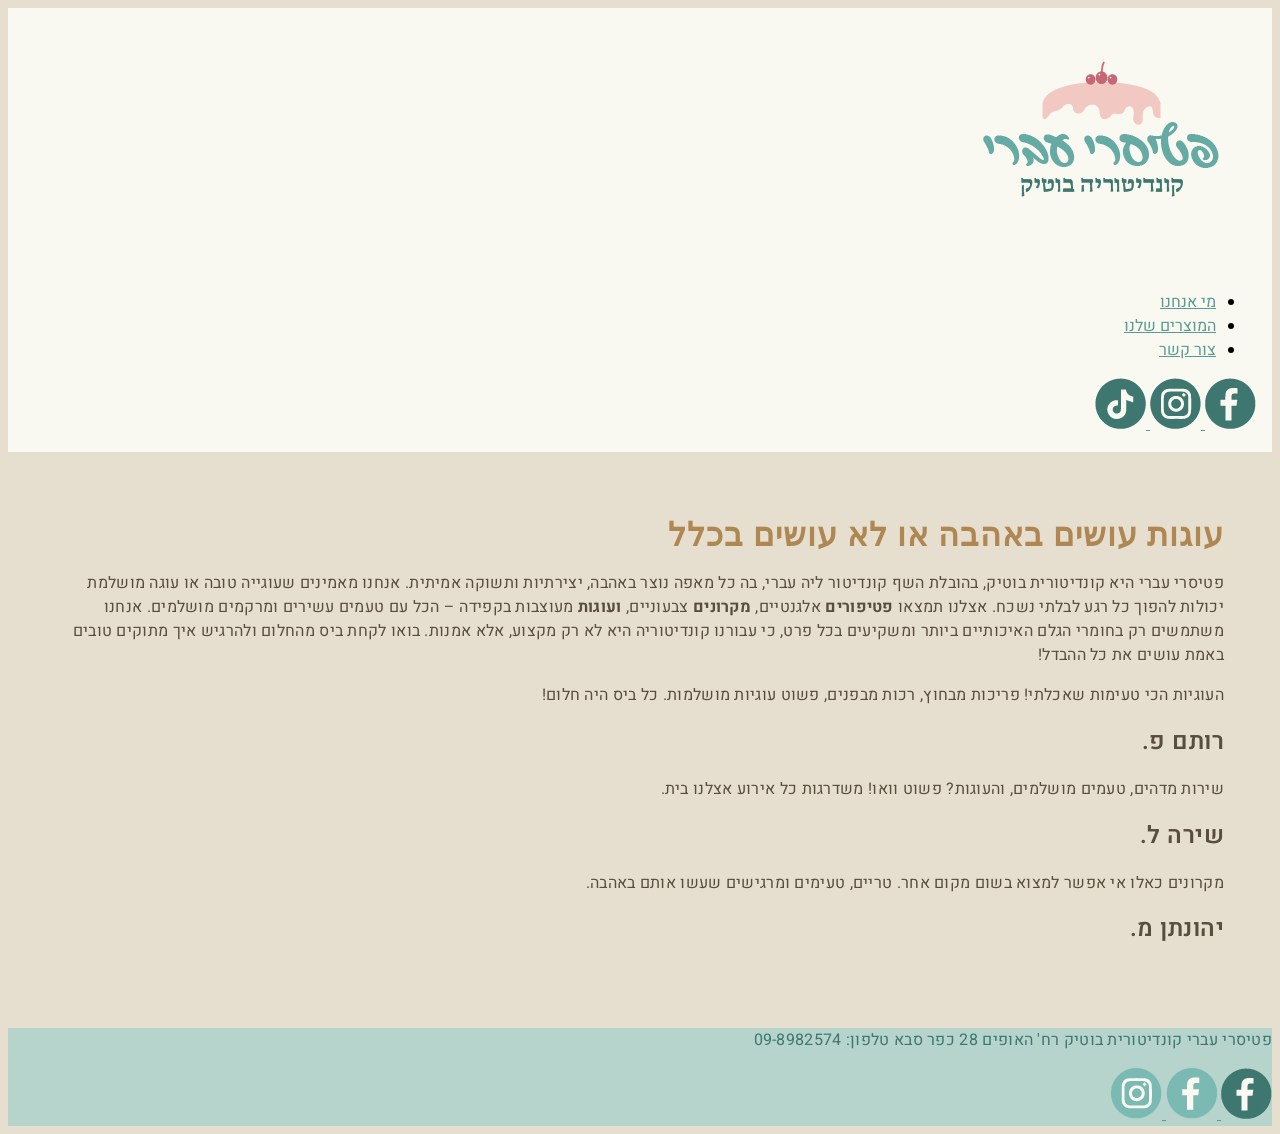
<file: index.html>
<!DOCTYPE html>
<html lang="he" dir="rtl">
<head>
    <meta charset="UTF-8">
    <meta name="viewport" content="width=device-width, initial-scale=1.0">
    <title>פטיסרי עברי - קונדיטוריה בוטיק</title>
    <link rel="preconnect" href="https://fonts.googleapis.com">
<link rel="preconnect" href="https://fonts.gstatic.com" crossorigin>
<link href="https://fonts.googleapis.com/css2?family=Heebo:wght@100..900&display=swap" rel="stylesheet">
    <link rel="stylesheet" href="style.css">
    
</head>
<body>
    <div class="secondary">
    <a href="index.html"> <img src="images/logo_patisserie.png"></a>

    <ul>
        <li> <a href="about.html"> מי אנחנו</a></li>
        <li><a href="gallery.html">המוצרים שלנו</a> </li>
        <li><a href="contact.html">צור קשר</a> </li>
    </ul>

    <a href="https://www.facebook.com" target="_blank"><img src="images/facebook_light.png"> </a>
    <a href="https://www.instagram.com" target="_blank"><img src="images/instagram_light.png"> </a>
    <a href="https://www.tiktok.com" target="_blank"> <img src="images/tiktok_light.png"></a>
    </div>
    <div class="primary">

    <h1>עוגות עושים באהבה או לא עושים בכלל</h1>

<p>פטיסרי עברי היא קונדיטורית בוטיק, בהובלת השף קונדיטור ליה עברי, בה כל מאפה נוצר באהבה, יצירתיות ותשוקה אמיתית. אנחנו מאמינים שעוגייה טובה או עוגה מושלמת יכולות להפוך כל רגע לבלתי נשכח. אצלנו תמצאו <strong>פטיפורים</strong> אלגנטיים, <strong>מקרונים</strong> צבעוניים, <strong>ועוגות</strong> מעוצבות בקפידה – הכל עם טעמים עשירים ומרקמים מושלמים. אנחנו משתמשים רק בחומרי הגלם האיכותיים ביותר ומשקיעים בכל פרט, כי עבורנו קונדיטוריה היא לא רק מקצוע, אלא אמנות. בואו לקחת ביס מהחלום ולהרגיש איך מתוקים טובים באמת עושים את כל ההבדל!</p>

<p>העוגיות הכי טעימות שאכלתי! פריכות מבחוץ, רכות מבפנים, פשוט עוגיות מושלמות. כל ביס היה חלום!</p>
<h2>רותם פ.</h2>

<p>שירות מדהים, טעמים מושלמים, והעוגות? פשוט וואו! משדרגות כל אירוע אצלנו בית.</p>
<h2>שירה ל.</h2>

<p>מקרונים כאלו אי אפשר למצוא בשום מקום אחר. טריים, טעימים ומרגישים שעשו אותם באהבה.</p>
<h2>יהונתן מ.</h2>
    </div>
<div class="info">
<p>פטיסרי עברי קונדיטורית בוטיק רח' האופים 28 כפר סבא טלפון: 09-8982574</p>

<a href="https://www.facebook.com" target="_blank"><img src="images/facebook_light.png"> </a>
    <a href="https://www.instagram.com" target="_blank"><img src="images/instagram_dark.png"> </a>
    <a href="https://www.tiktok.com" target="_blank"> <img src="images/tiktok_dark.png"></a>
</div>
</body>
</html>
</file>
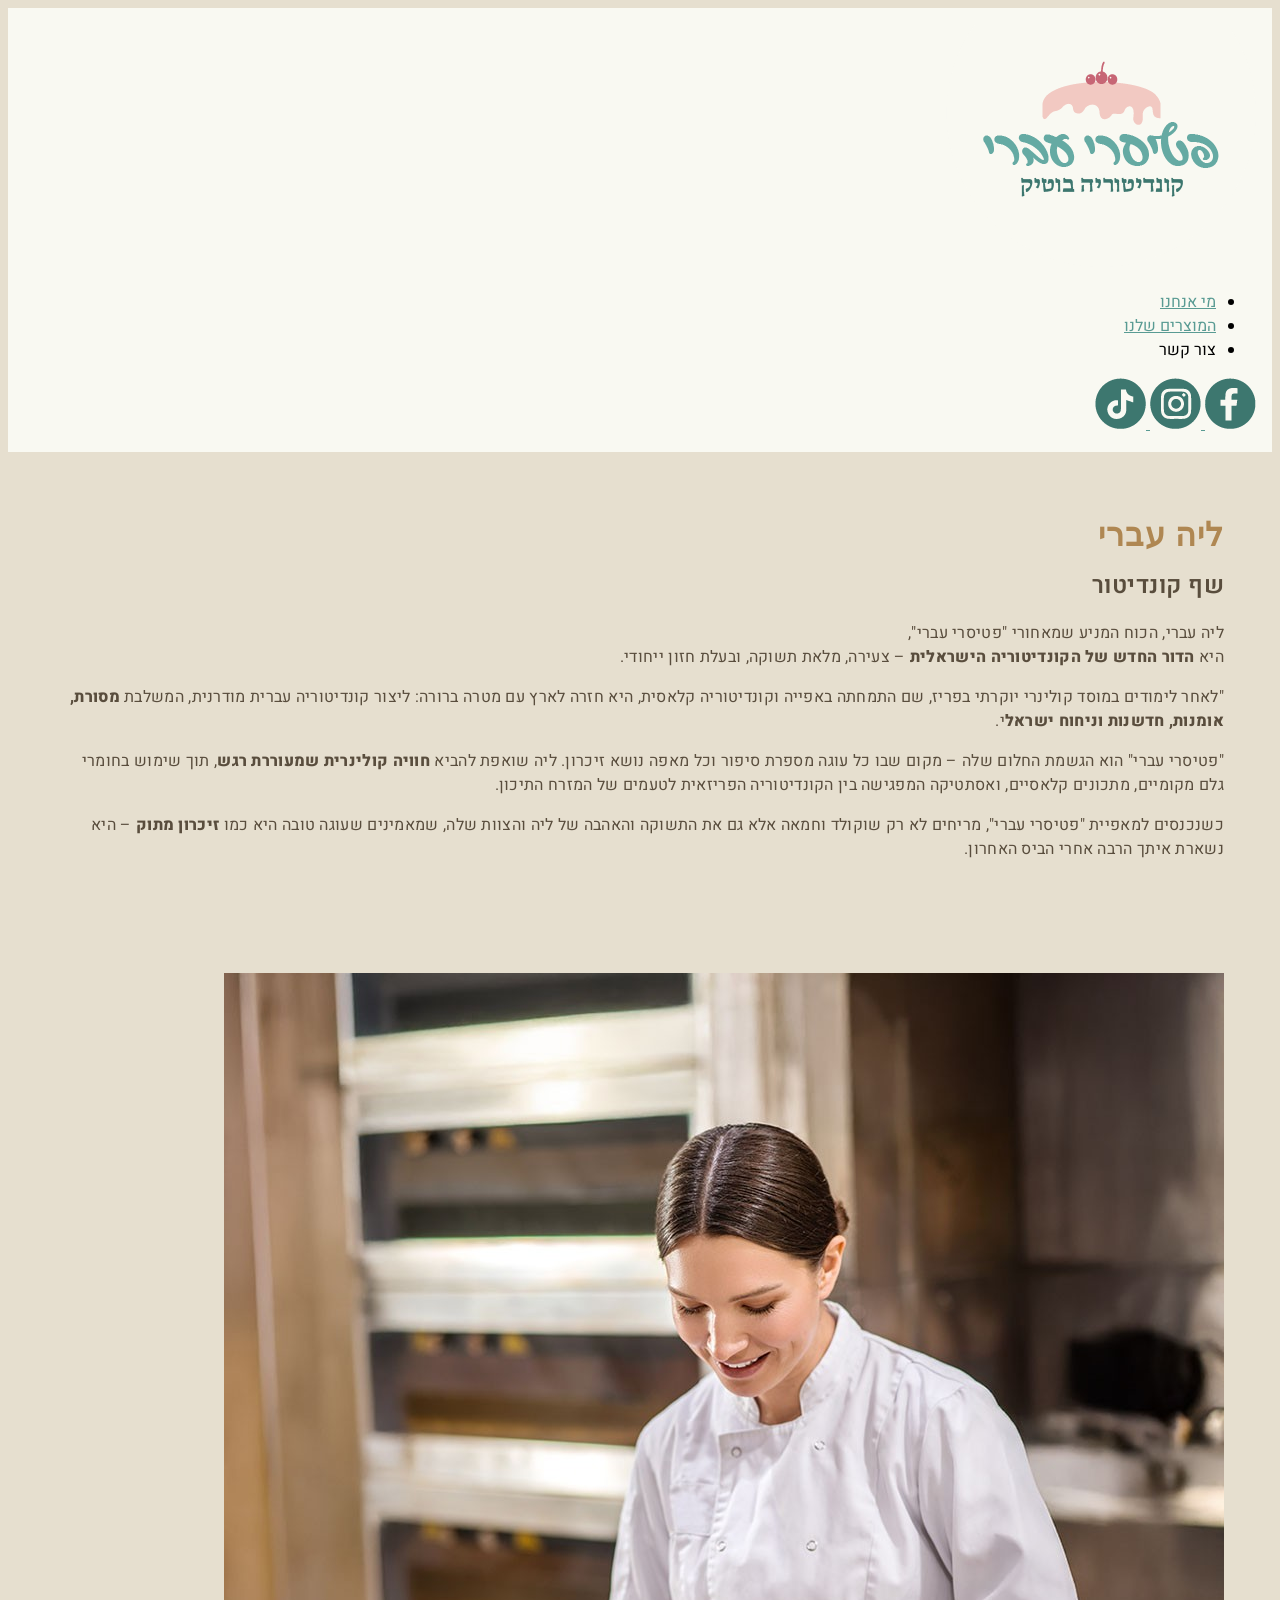
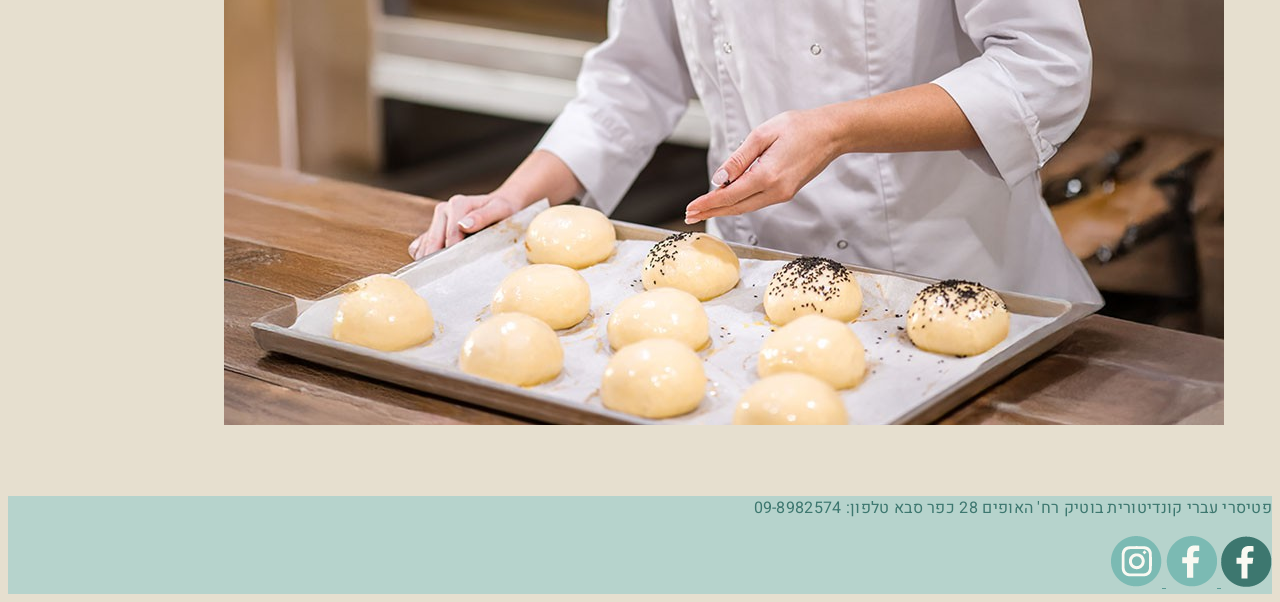
<file: about.html>
<!DOCTYPE html>
<html lang="he" dir="rtl">
<head>
    <meta charset="UTF-8">
    <meta name="viewport" content="width=device-width, initial-scale=1.0">
    <title>about us</title>
    <link rel="preconnect" href="https://fonts.googleapis.com">
<link rel="preconnect" href="https://fonts.gstatic.com" crossorigin>
<link href="https://fonts.googleapis.com/css2?family=Heebo:wght@100..900&display=swap" rel="stylesheet">
    <link rel="stylesheet" href="style.css">
    
</head>
<body>
    <div class="secondary">
    <a href="patisery.html"> <img src="images/logo_patisserie.png"></a>

    <ul>
        <li> <a href="about.html"> מי אנחנו</a></li>
        <li><a href="gallery.html">המוצרים שלנו</a> </li>
        <li>צור קשר</li>
    </ul>

    <a href="https://www.facebook.com" target="_blank"><img src="images/facebook_light.png"> </a>
    <a href="https://www.instagram.com" target="_blank"><img src="images/instagram_light.png"> </a>
    <a href="https://www.tiktok.com" target="_blank"> <img src="images/tiktok_light.png"></a>

    </div>
    <div class="primary">
        <h1>ליה עברי</h1>
        <h2>שף קונדיטור</h2>
        <p class="chef-bio">ליה עברי, הכוח המניע שמאחורי "פטיסרי עברי", <br>
היא <span>הדור החדש של הקונדיטוריה הישראלית</span> – צעירה, מלאת תשוקה, ובעלת חזון ייחודי.</p>
        <p class="chef-bio">"לאחר לימודים במוסד קולינרי יוקרתי בפריז, שם התמחתה באפייה וקונדיטוריה קלאסית, היא חזרה לארץ עם מטרה ברורה: ליצור קונדיטוריה עברית מודרנית, המשלבת <span>מסורת, אומנות, חדשנות וניחוח ישראל</span>י.</p>
        <p class="chef-bio">"פטיסרי עברי" הוא הגשמת החלום שלה – מקום שבו כל עוגה מספרת סיפור וכל מאפה נושא זיכרון. ליה שואפת להביא <span>חוויה קולינרית שמעוררת רגש</span>, תוך שימוש בחומרי גלם מקומיים, מתכונים קלאסיים, ואסתטיקה המפגישה בין הקונדיטוריה הפריזאית לטעמים של המזרח התיכון.</p>
        <p class="chef-bio">כשנכנסים למאפיית "פטיסרי עברי", מריחים לא רק שוקולד וחמאה אלא גם את התשוקה והאהבה של ליה והצוות שלה, שמאמינים שעוגה טובה היא כמו <span>זיכרון מתוק</span> – היא נשארת איתך הרבה אחרי הביס האחרון.</p>

</div>
    <div class="primary">
        <img src="images/chef-leah.jpg">
    </div>

<div class="info">
    <p>פטיסרי עברי קונדיטורית בוטיק רח' האופים 28 כפר סבא טלפון: 09-8982574</p>

<a href="https://www.facebook.com" target="_blank"><img src="images/facebook_light.png"> </a>
    <a href="https://www.instagram.com" target="_blank"><img src="images/instagram_dark.png"> </a>
    <a href="https://www.tiktok.com" target="_blank"> <img src="images/tiktok_dark.png"></a>

</div>
</body>
</html>
</file>
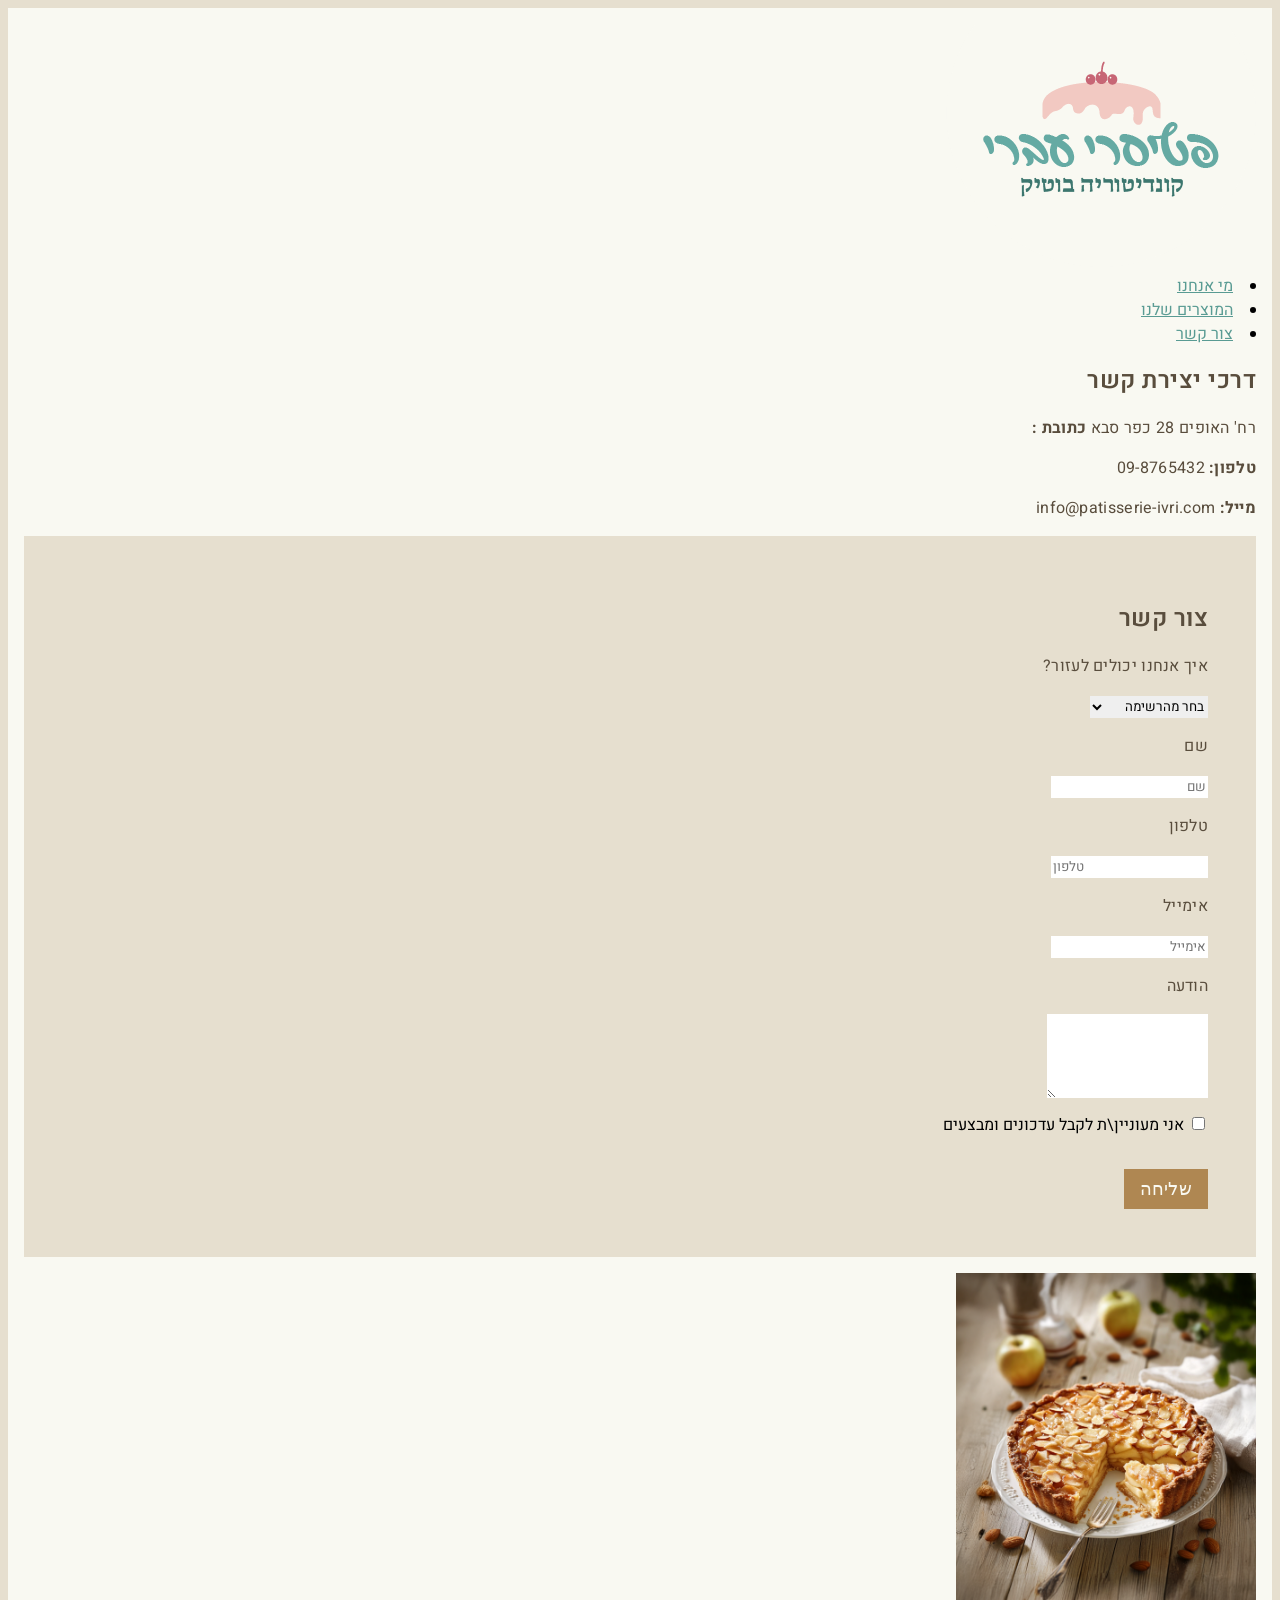
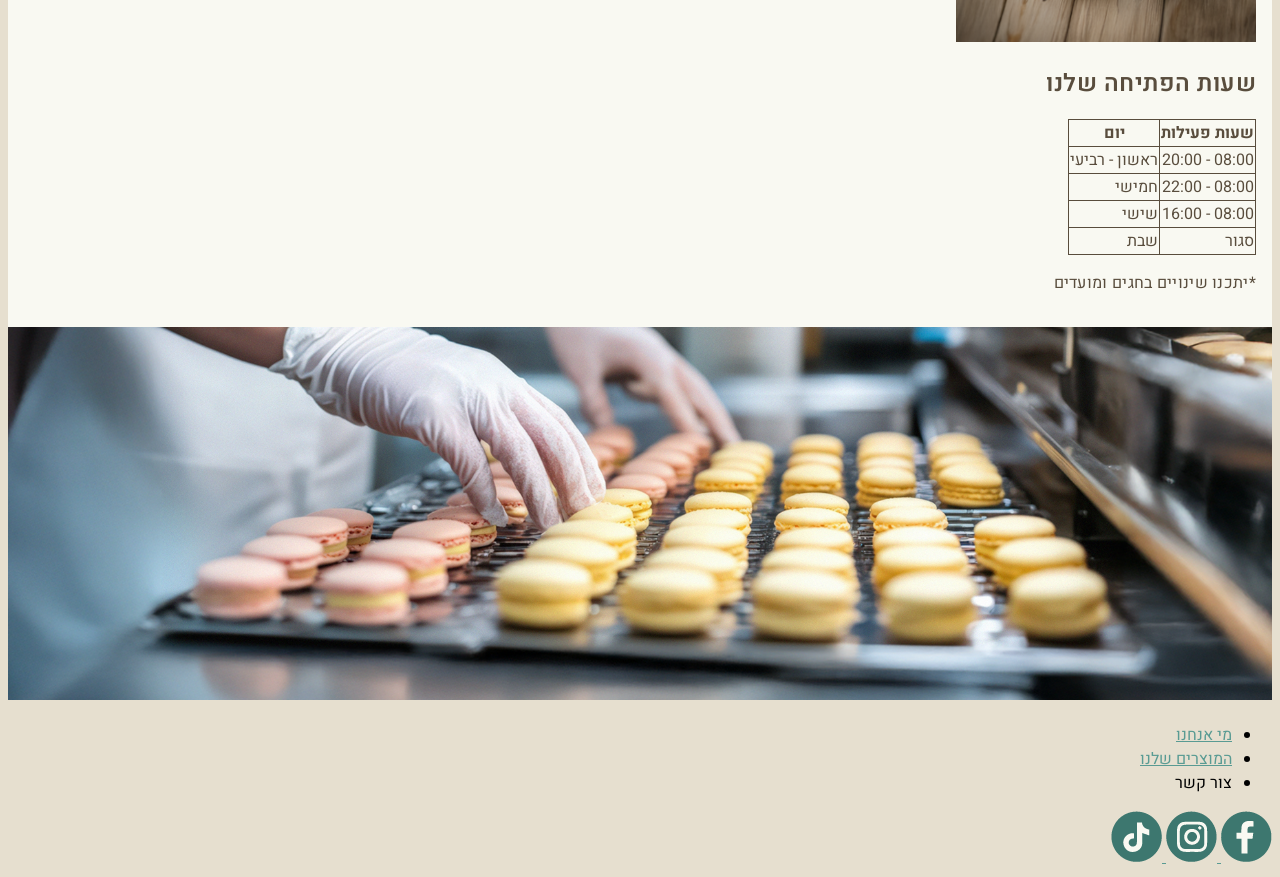
<file: contact.html>
<!DOCTYPE html>
<html lang="he" dir="rtl">
<head>
    <meta charset="UTF-8">
    <meta name="viewport" content="width=device-width, initial-scale=1.0">
    <link rel="preconnect" href="https://fonts.googleapis.com">
<link rel="preconnect" href="https://fonts.gstatic.com" crossorigin>
<link href="https://fonts.googleapis.com/css2?family=Heebo:wght@100..900&display=swap" rel="stylesheet">
    <link rel="stylesheet" href="style.css">
    <title>צור קשר - פטיסרי עברי</title>
</head>
<body>
    <div class="secondary">
        
    <a href="index.html"> <img src="images/logo_patisserie.png"></a>
        <li> <a href="about.html"> מי אנחנו</a></li>
        <li><a href="gallery.html">המוצרים שלנו</a> </li>
        <li><a href="contact.html">צור קשר</a> </li>
    <h2>דרכי יצירת קשר</h2>
    <p>רח' האופים 28 כפר סבא <span class="contract-label">כתובת :</span> </p>
    <p> <span class="contract-label">טלפון: </span>09-8765432</p>
    <p><span class="contract-label">מייל:</span> info@patisserie-ivri.com</p>
       
    <div class="primary">
        <div class="contant-container">
            <h2>צור קשר</h2>
            <form action="https://data-handler.com/submit" method="post">
                <p>איך אנחנו יכולים לעזור?</p>
                <select name="subject">
                    <option value="" hidden> בחר מהרשימה</option>
                    <option value="special-order">הזמנה מיוחדת</option>
                    <option value="feedback">משוב ושירות</option>
                    <option value="products"> שאלות על מוצרים</option>
                    <option value="bulk-order">הזמנת כמות גדולה</option>
                    <option value="delivery">משלוחים</option>
                    <option value="other">אחר</option>
                </select>
                <p>שם</p>
                <input name="שם" type="text" placeholder="שם">
                <p>טלפון</p>
                <input name="טלפון" type="tel" placeholder="טלפון">
                <p>אימייל</p>
                <input name="אימייל" type="email" placeholder="אימייל">
                <p>הודעה</p>
                <textarea name="message" rows="4" placeholder="הודעה"> </textarea>
                <div class="checkbox">
                    <input type="checkbox" name="newsletter"> אני מעוניין\ת לקבל עדכונים ומבצעים
                    
                </div>
                <br>

                <button type="submit" >שליחה</button>
            </form>
        </div>
    </div>

    <img class="vertical-image" src="images/sliced_cake.png">
    <h2>שעות הפתיחה שלנו</h2>

    <table>
        <tr>
            <th>שעות פעילות</th>
            <th>יום</th>
        </tr>
        <tr>
            <td>08:00 - 20:00</td>
            <td>ראשון - רביעי</td>
        </tr>
        <tr>
            <td>08:00 - 22:00</td>
            <td>חמישי</td>
        </tr>
        <tr>
            <td>08:00 - 16:00</td>
            <td>שישי</td>
        </tr>
        <tr>
            <td>סגור</td>
            <td>שבת</td>
        </tr>
    </table>

    <p> *יתכנו שינויים בחגים ומועדים</p>
</div>

<img class="horizontal-image" src="images/macaroons_tray.png">

    <ul>
        <li> <a href="about.html"> מי אנחנו</a></li>
        <li><a href="gallery.html">המוצרים שלנו</a> </li>
        <li>צור קשר</li>
    </ul>

    <a href="https://www.facebook.com" target="_blank"><img src="images/facebook_light.png"> </a>
    <a href="https://www.instagram.com" target="_blank"><img src="images/instagram_light.png"> </a>
    <a href="https://www.tiktok.com" target="_blank"> <img src="images/tiktok_light.png"></a>

    </div>
    

</body>
</html>
</file>
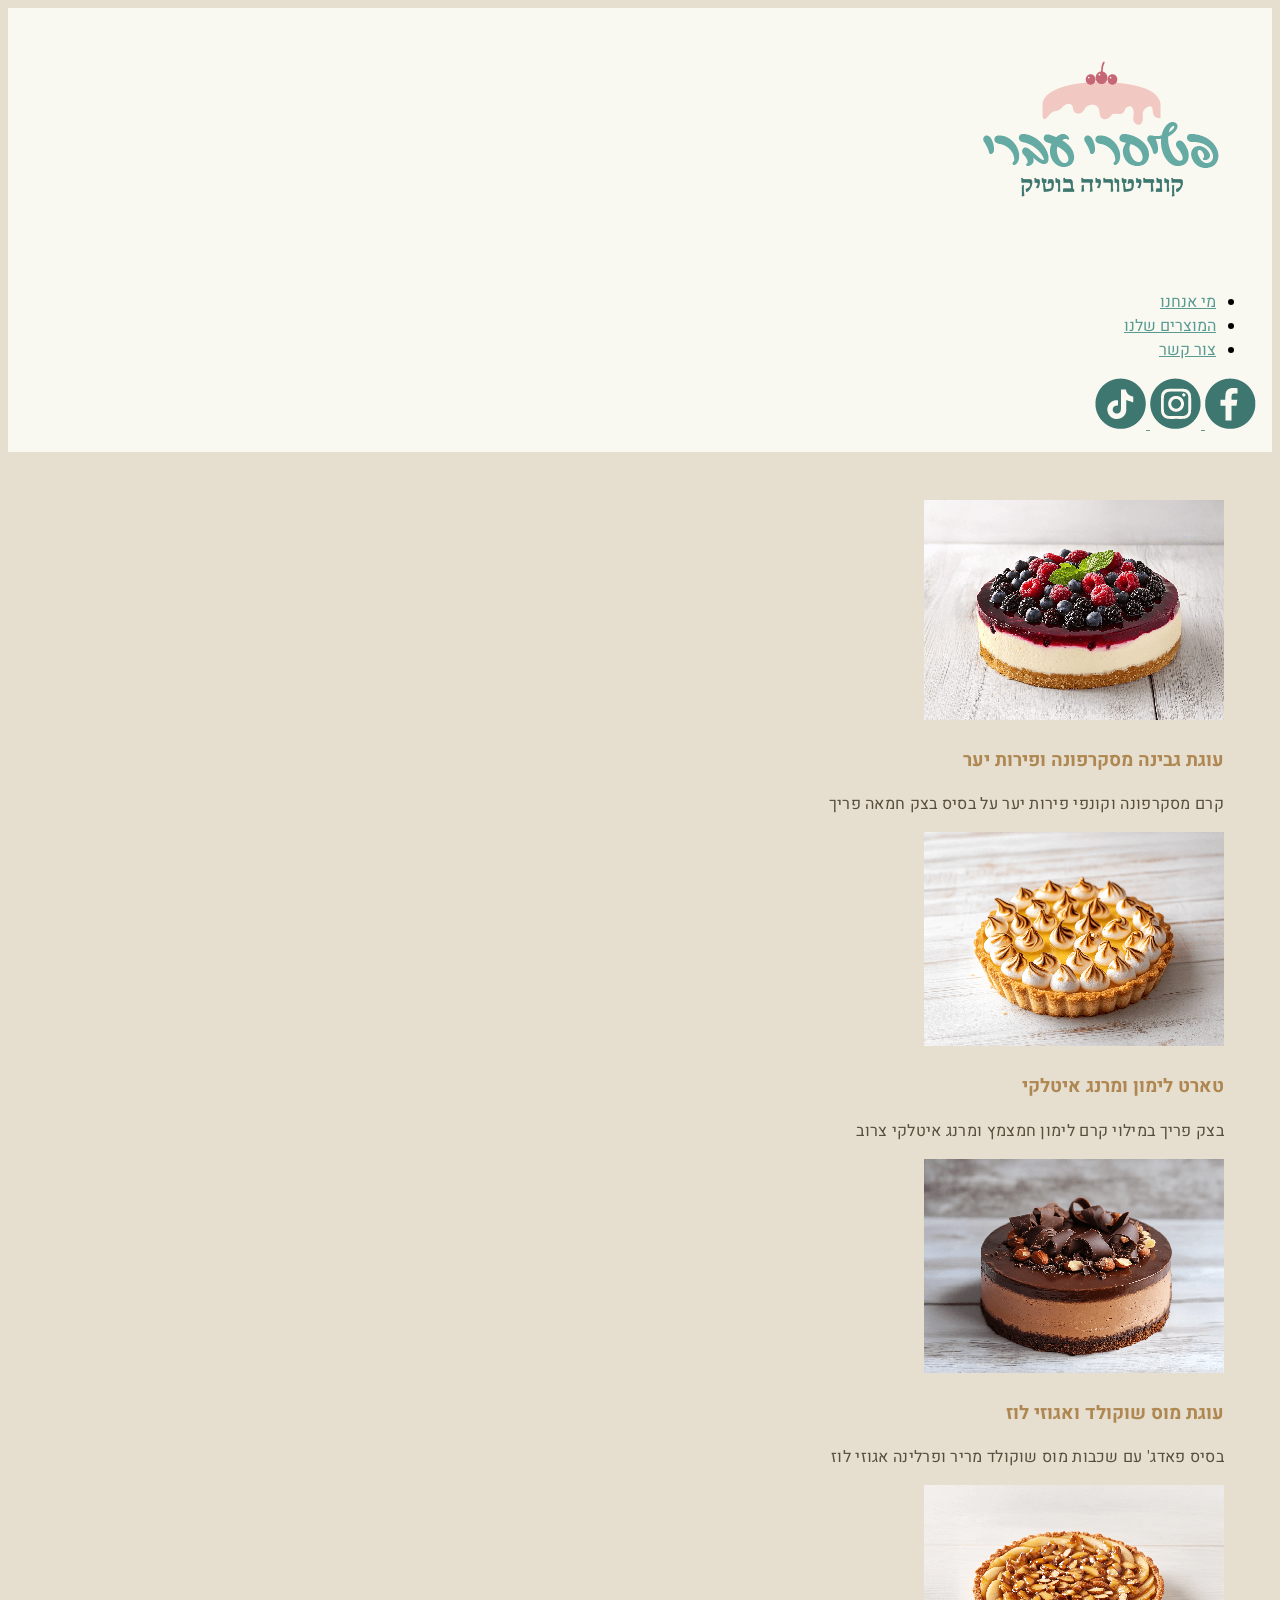
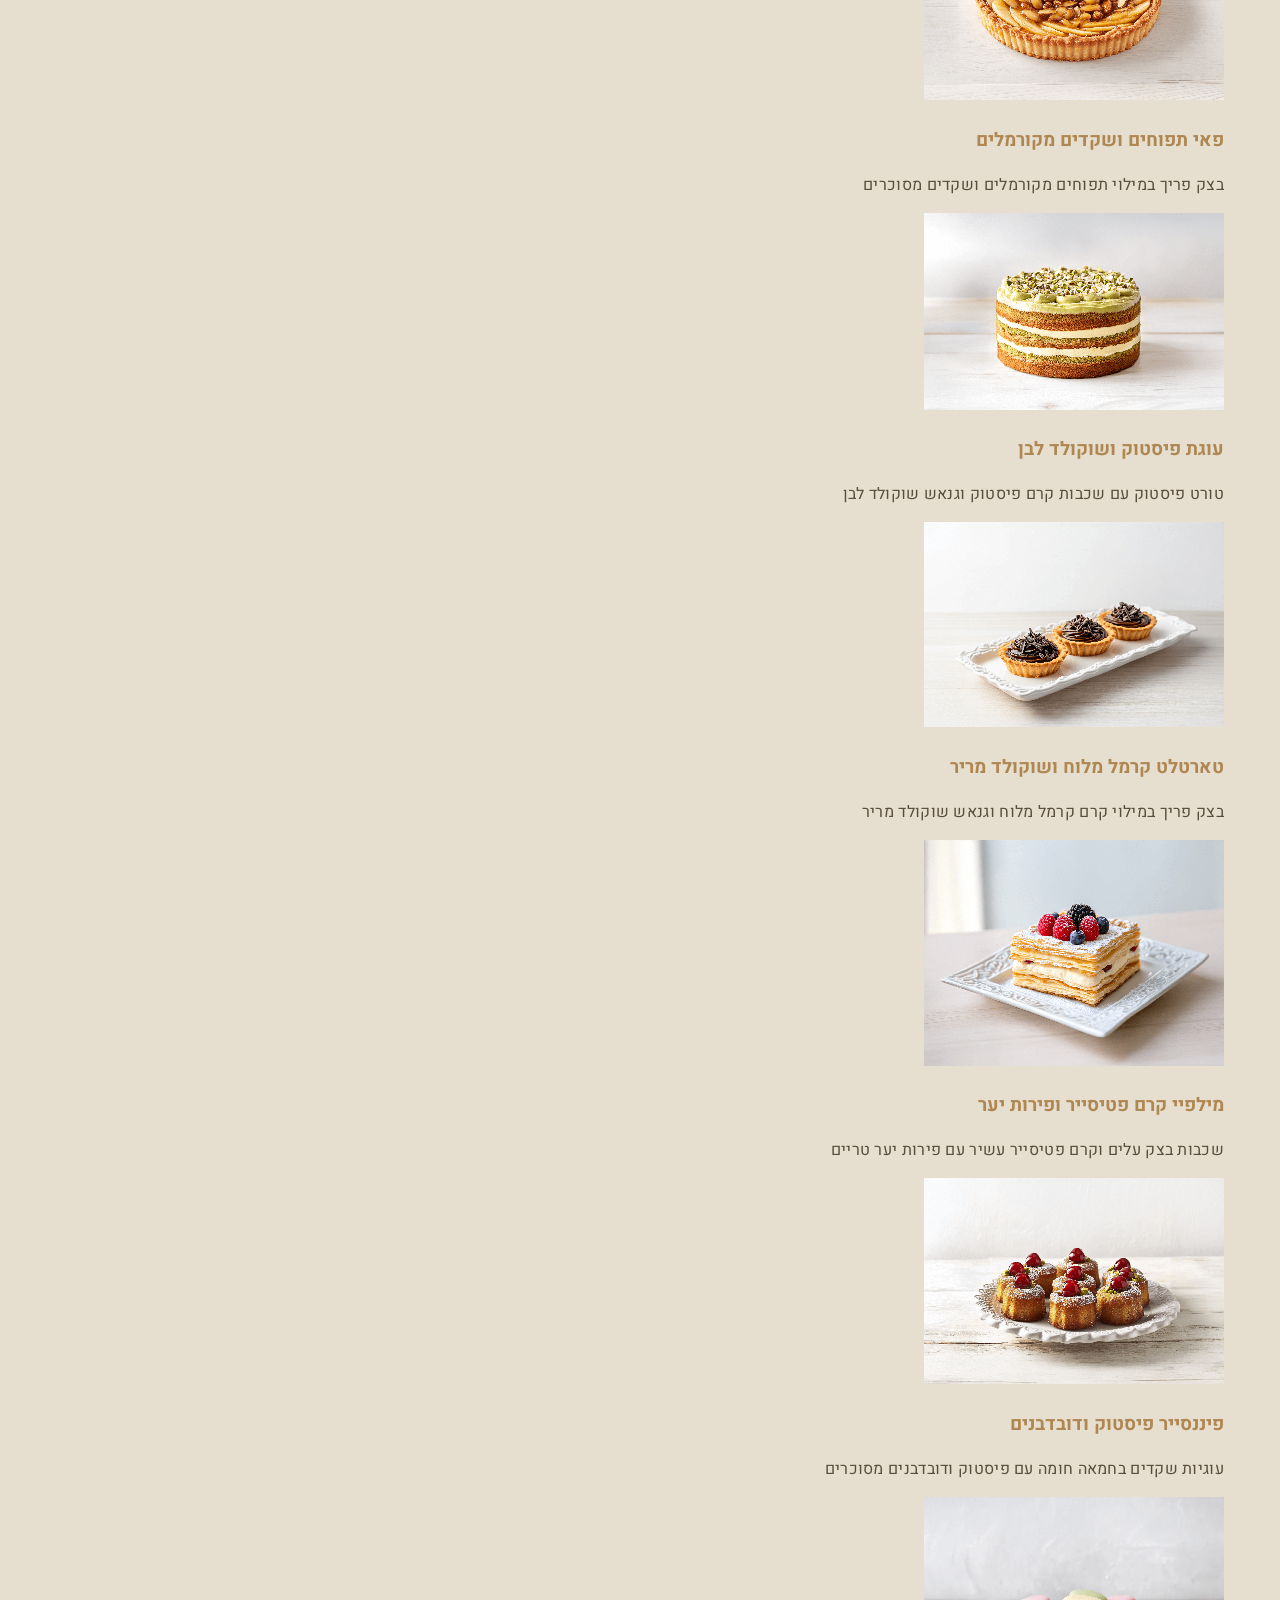
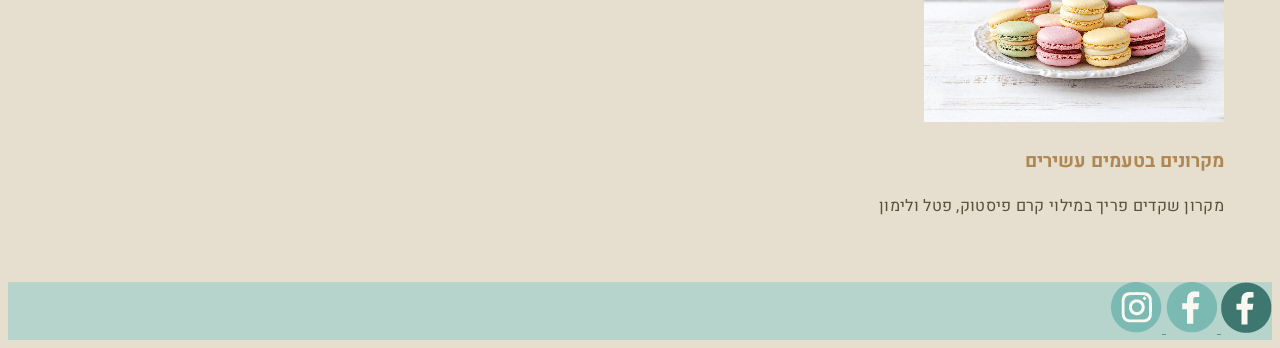
<file: gallery.html>
<!DOCTYPE html>
<html lang="he" dir="rtl">
<head>
    <meta charset="UTF-8">
    <meta name="viewport" content="width=device-width, initial-scale=1.0">
    <title>Document</title>
    <link rel="preconnect" href="https://fonts.googleapis.com">
<link rel="preconnect" href="https://fonts.gstatic.com" crossorigin>
<link href="https://fonts.googleapis.com/css2?family=Heebo:wght@100..900&display=swap" rel="stylesheet">
    <link rel="stylesheet" href="style.css">
</head>
<body>
    <div class="secondary">
    <a href="index.html"> <img src="images/logo_patisserie.png"></a>

    <ul>
        <li> <a href="about.html"> מי אנחנו</a></li>
        <li><a href="gallery.html">המוצרים שלנו</a> </li>
        <li><a href="contact.html">צור קשר</a> </li>
    </ul>

    <a href="https://www.facebook.com" target="_blank"><img src="images/facebook_light.png"> </a>
    <a href="https://www.instagram.com" target="_blank"><img src="images/instagram_light.png"> </a>
    <a href="https://www.tiktok.com" target="_blank"> <img src="images/tiktok_light.png"></a>
    </div>

    <div class="primary">
    <img src="images/berry_cheesecake.png" alt="berry cheesecake">
    <h3>עוגת גבינה מסקרפונה ופירות יער</h3>
    <p >קרם מסקרפונה וקונפי פירות יער על בסיס בצק חמאה פריך</p>
    
    <a href="product-lemon-tart.html"><img src="images/lemon_tart.png" alt="lemon tart"> </a>
    <h3>טארט לימון ומרנג איטלקי</h3>
    <p >בצק פריך במילוי קרם לימון חמצמץ ומרנג איטלקי צרוב</p>

    <img src="images/chocolate_mousse.png" alt="chocolate mousse">
    <h3>עוגת מוס שוקולד ואגוזי לוז</h3>
    <p>בסיס פאדג' עם שכבות מוס שוקולד מריר ופרלינה אגוזי לוז</p>

    <img src="images/apple_pie.png" alt="apple pie">
    <h3>פאי תפוחים ושקדים מקורמלים</h3>
    <p>בצק פריך במילוי תפוחים מקורמלים ושקדים מסוכרים</p>

    <img src="images/pistachio_cake.png" alt="pistachio cake">
    <h3>עוגת פיסטוק ושוקולד לבן </h3>
    <p>טורט פיסטוק עם שכבות קרם פיסטוק וגנאש שוקולד לבן</p>

    <img src="images/caramel_tartlets.png" alt="caramel tartlets">
    <h3>טארטלט קרמל מלוח ושוקולד מריר</h3>
    <p>בצק פריך במילוי קרם קרמל מלוח וגנאש שוקולד מריר</p>

    <img src="images/mille_feuille.png" alt="mille feuille">
    <h3>מילפיי קרם פטיסייר ופירות יער</h3>
    <p>שכבות בצק עלים וקרם פטיסייר עשיר עם פירות יער טריים</p>

    <img src="images/pistachio_financier.png" alt="pistachio cake">
    <h3>פיננסייר פיסטוק ודובדבנים</h3>
    <p>עוגיות שקדים בחמאה חומה עם פיסטוק ודובדבנים מסוכרים</p>

    <img src="images/macaroons.png" alt="macaroons">
    <h3>מקרונים בטעמים עשירים</h3>
    <p>מקרון שקדים פריך במילוי קרם פיסטוק, פטל ולימון</p>
    </div>
    <div class="info">
    <a href="https://www.facebook.com" target="_blank"><img src="images/facebook_light.png"> </a>
    <a href="https://www.instagram.com" target="_blank"><img src="images/instagram_dark.png"> </a>
    <a href="https://www.tiktok.com" target="_blank"> <img src="images/tiktok_dark.png"></a>

    </div>

</body>
</html>
</file>
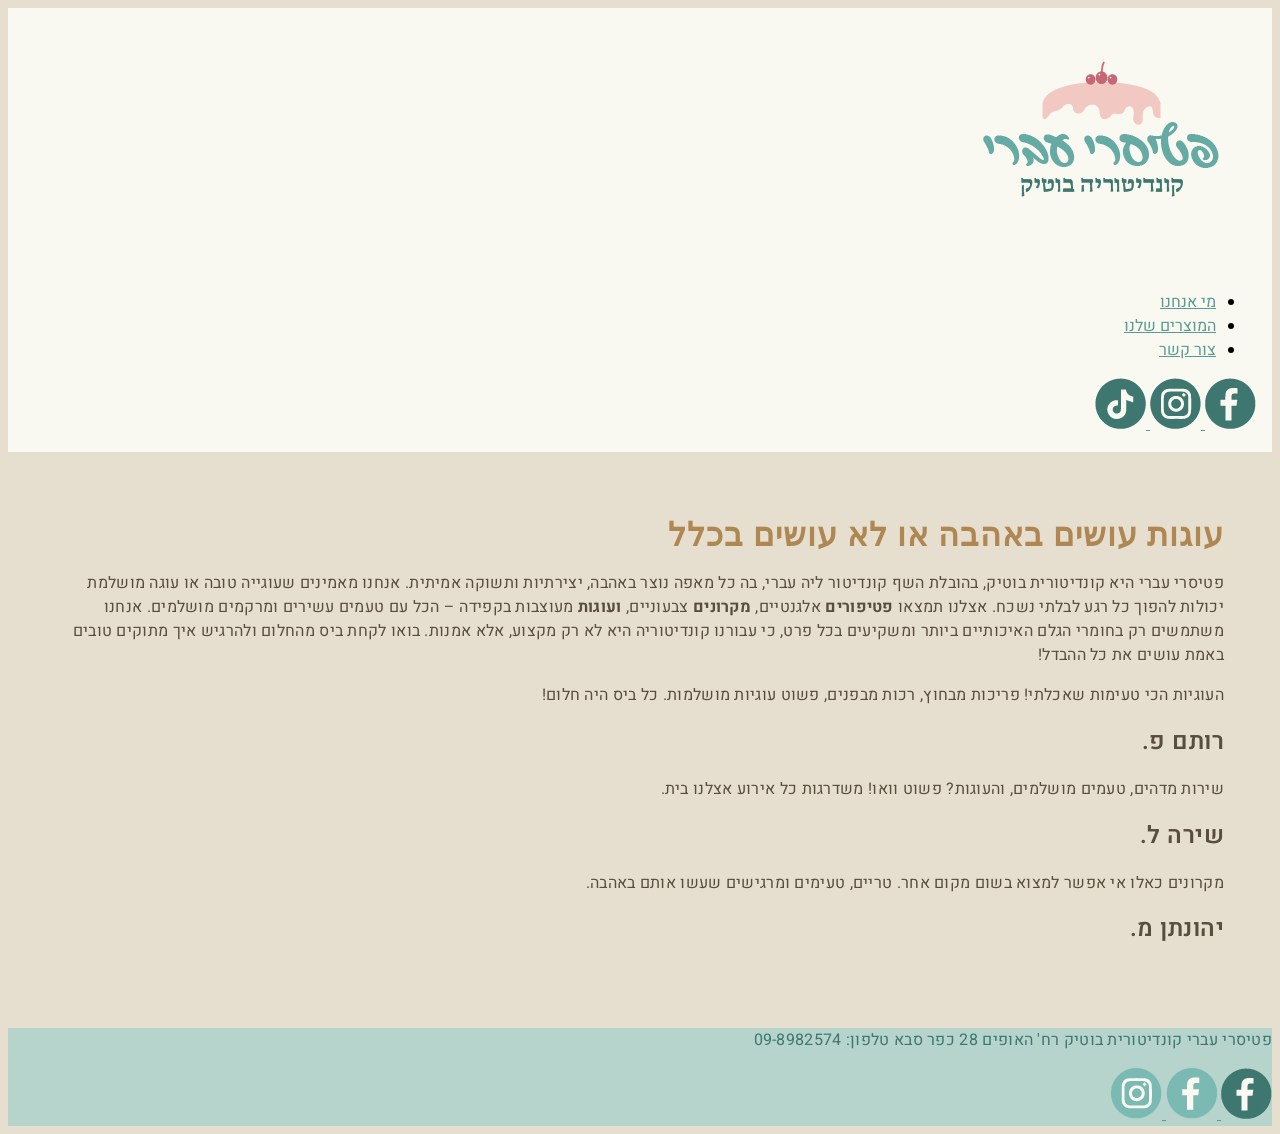
<file: patisery.html>
<!DOCTYPE html>
<html lang="he" dir="rtl">
<head>
    <meta charset="UTF-8">
    <meta name="viewport" content="width=device-width, initial-scale=1.0">
    <title>פטיסרי עברי - קונדיטוריה בוטיק</title>
    <link rel="preconnect" href="https://fonts.googleapis.com">
<link rel="preconnect" href="https://fonts.gstatic.com" crossorigin>
<link href="https://fonts.googleapis.com/css2?family=Heebo:wght@100..900&display=swap" rel="stylesheet">
    <link rel="stylesheet" href="style.css">
    
</head>
<body>
    <div class="secondary">
    <a href="patisery.html"> <img src="images/logo_patisserie.png"></a>

    <ul>
        <li> <a href="about.html"> מי אנחנו</a></li>
        <li><a href="gallery.html">המוצרים שלנו</a> </li>
        <li><a href="contact.html">צור קשר</a> </li>
    </ul>

    <a href="https://www.facebook.com" target="_blank"><img src="images/facebook_light.png"> </a>
    <a href="https://www.instagram.com" target="_blank"><img src="images/instagram_light.png"> </a>
    <a href="https://www.tiktok.com" target="_blank"> <img src="images/tiktok_light.png"></a>
    </div>
    <div class="primary">

    <h1>עוגות עושים באהבה או לא עושים בכלל</h1>

<p>פטיסרי עברי היא קונדיטורית בוטיק, בהובלת השף קונדיטור ליה עברי, בה כל מאפה נוצר באהבה, יצירתיות ותשוקה אמיתית. אנחנו מאמינים שעוגייה טובה או עוגה מושלמת יכולות להפוך כל רגע לבלתי נשכח. אצלנו תמצאו <strong>פטיפורים</strong> אלגנטיים, <strong>מקרונים</strong> צבעוניים, <strong>ועוגות</strong> מעוצבות בקפידה – הכל עם טעמים עשירים ומרקמים מושלמים. אנחנו משתמשים רק בחומרי הגלם האיכותיים ביותר ומשקיעים בכל פרט, כי עבורנו קונדיטוריה היא לא רק מקצוע, אלא אמנות. בואו לקחת ביס מהחלום ולהרגיש איך מתוקים טובים באמת עושים את כל ההבדל!</p>

<p>העוגיות הכי טעימות שאכלתי! פריכות מבחוץ, רכות מבפנים, פשוט עוגיות מושלמות. כל ביס היה חלום!</p>
<h2>רותם פ.</h2>

<p>שירות מדהים, טעמים מושלמים, והעוגות? פשוט וואו! משדרגות כל אירוע אצלנו בית.</p>
<h2>שירה ל.</h2>

<p>מקרונים כאלו אי אפשר למצוא בשום מקום אחר. טריים, טעימים ומרגישים שעשו אותם באהבה.</p>
<h2>יהונתן מ.</h2>
    </div>
<div class="info">
<p>פטיסרי עברי קונדיטורית בוטיק רח' האופים 28 כפר סבא טלפון: 09-8982574</p>

<a href="https://www.facebook.com" target="_blank"><img src="images/facebook_light.png"> </a>
    <a href="https://www.instagram.com" target="_blank"><img src="images/instagram_dark.png"> </a>
    <a href="https://www.tiktok.com" target="_blank"> <img src="images/tiktok_dark.png"></a>
</div>
</body>
</html>
</file>
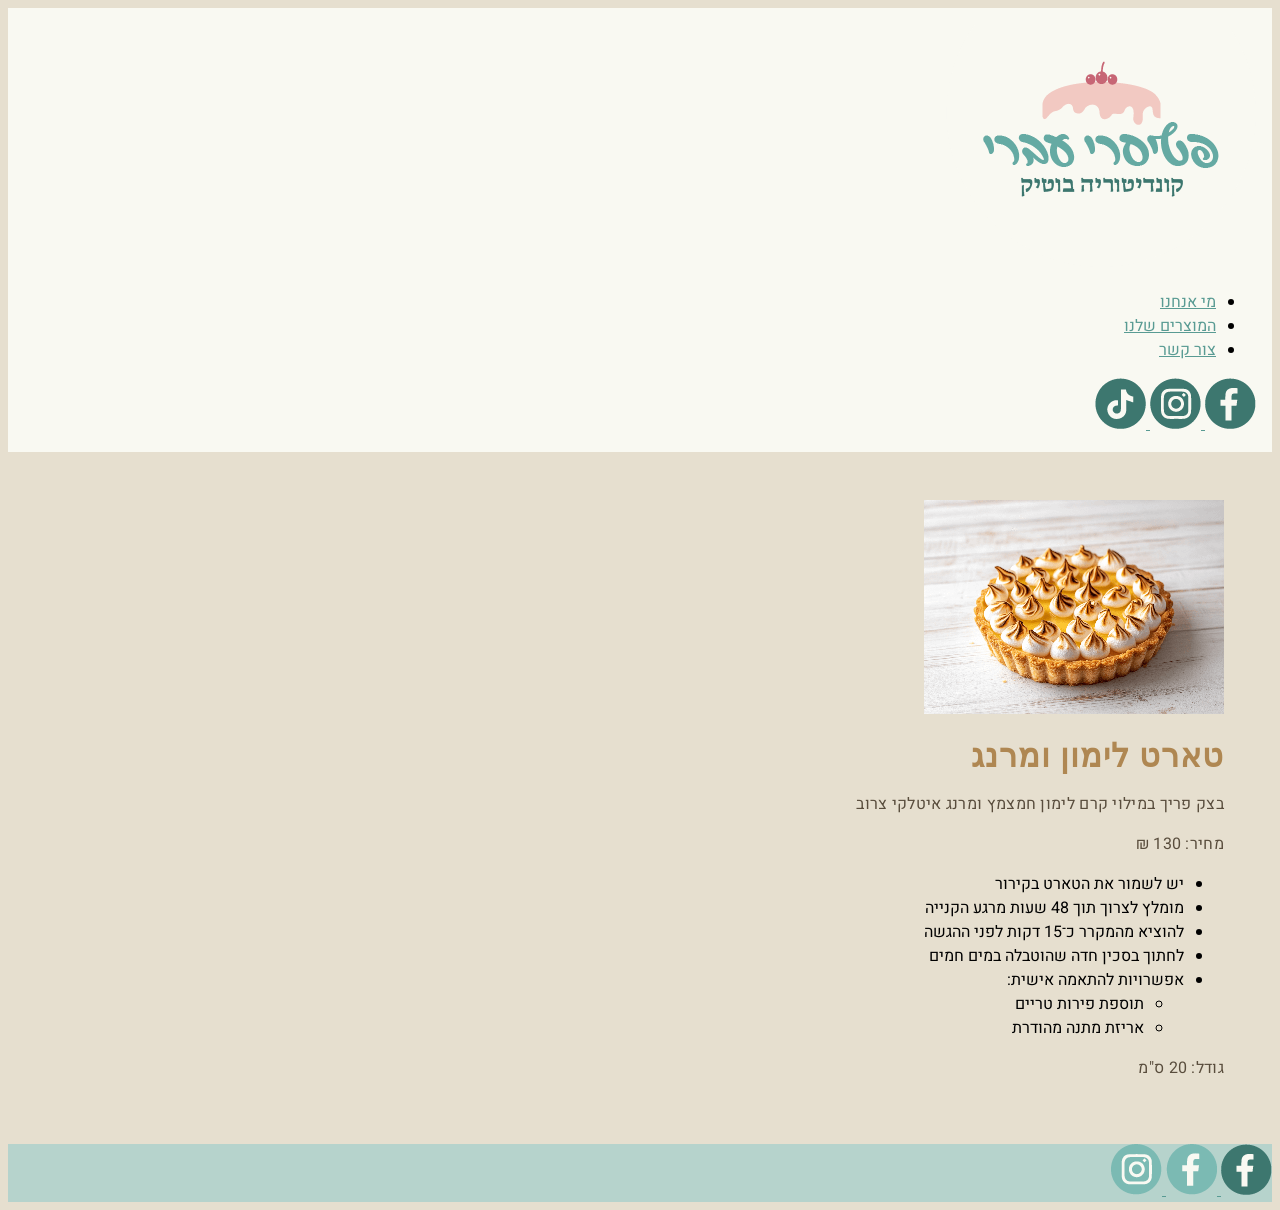
<file: product-lemon-tart.html>
<!DOCTYPE html>
<html lang="he" dir="rtl">
<head>
    <meta charset="UTF-8">
    <meta name="viewport" content="width=device-width, initial-scale=1.0">
    <link rel="preconnect" href="https://fonts.googleapis.com">
<link rel="preconnect" href="https://fonts.gstatic.com" crossorigin>
<link href="https://fonts.googleapis.com/css2?family=Heebo:wght@100..900&display=swap" rel="stylesheet">
    <link rel="stylesheet" href="style.css">
    <title>טארט לימון ומרנג</title>
</head>
<body>
    <div class="secondary">
    <a href="index.html"> <img src="images/logo_patisserie.png"></a>

    <ul>
        <li> <a href="about.html"> מי אנחנו</a></li>
        <li><a href="gallery.html">המוצרים שלנו</a> </li>
        <li><a href="contact.html">צור קשר</a> </li>
    </ul>

    <a href="https://www.facebook.com" target="_blank"><img src="images/facebook_light.png"> </a>
    <a href="https://www.instagram.com" target="_blank"><img src="images/instagram_light.png"> </a>
    <a href="https://www.tiktok.com" target="_blank"> <img src="images/tiktok_light.png"></a>

    </div>
    <div class="primary pr">
        <div id="pic product-img">
        <a href="product-lemon-tart.html"><img src="images/lemon_tart.png" alt="lemon tart"> </a>
        </div>
        <div id="text">
        <h1>טארט לימון ומרנג</h1>
    <p>בצק פריך במילוי קרם לימון חמצמץ ומרנג איטלקי צרוב</p>
    <p>מחיר: 130 ₪</p>
    <ul>
        <li>יש לשמור את הטארט בקירור</li>
        <li>מומלץ לצרוך תוך 48 שעות מרגע הקנייה</li>
        <li>להוציא מהמקרר כ־15 דקות לפני ההגשה</li>
        <li>לחתוך בסכין חדה שהוטבלה במים חמים</li>
        <li>אפשרויות להתאמה אישית:
            <ul>
                <li>תוספת פירות טריים</li>
                <li>אריזת מתנה מהודרת</li>
            </ul>
        </li>
    </ul>

    <p>גודל: 20 ס"מ</p>
        </div>
    </div>
    <div class="info">

    <a href="https://www.facebook.com" target="_blank"><img src="images/facebook_light.png"> </a>
    <a href="https://www.instagram.com" target="_blank"><img src="images/instagram_dark.png"> </a>
    <a href="https://www.tiktok.com" target="_blank"> <img src="images/tiktok_dark.png"></a>
    </div>

</body>
</html>
</file>
<file: style.css>
p {
    color: #594d3d;
    size: 18px;
    line-height: 24px;
    letter-spacing: 0.3px;
    text-align: right;
}

body {
    background-color: #E6DFCF ;
    font-family: Heebo , Arial , sans-serif;
}

.chef-bio span {
    font-weight: 800;
}

info p {
    size: 16px;
    text-align: right;
}

h1 {
    color: #AF8752;
    size: 32px;
    font-weight: 700;
    line-height: 28px;
    letter-spacing: 1px;
    text-align: right;
    font-family: Frank Ruhl Libre , 'Times New Roman' , serif;
}

h2 {
    color: #594D3D;
    size: 24px;
    font-weight: 600;
    line-height: 30px;
    letter-spacing: 0.5px;
    text-align: right;
}

h3 {
    color : #AF8752;
}

a {
    color: #599B93;
}

.primary {
    background-color:#E6DFCF ;
    padding: 48px;
}

.secondary {
    background-color: #F9F9F2;
}

.secondary , info {
    padding: 16px;
}

.info {
    background-color: #b6d3cc;
}

.info p {
    color: #3d776f;
}

.secondary a:hover  {
    color: #af8752;
}

.secondary a:focus {
    color: #af8752;
}

.product-img {
    min-width: 280px;
    max-width: 500px;
    height: auto;
}

.contract-label {
    font-weight:700 ;
}

table {
    color: #594d3d;
    border-collapse: collapse;
    
}

td , th , table {
    border: 1px solid #594d3d;
}

.horizontal-image {
    max-width: 100%;
    height: auto;
}

input , textarea , select{
    border: none;
    font-family: "Heebo" , Arial, sans-serif;
}

.checkbox {
    margin-top: 8px;
    margin-bottom: 8px;
}

button {
    color:#f9f9f2 ;
    background-color:#af8752 ;
    font-size: 18px;
    line-height: 24px;
    letter-spacing: 0.3px;
    padding: 8px 16px;
    border: none;
    cursor: pointer;
}

button a:hover , button a:focus {
    background-color:#594d3d ;
}

.vertical-image {
    max-width: 300px;
    height: auto;
    padding-top: 16px;
}
</file>
